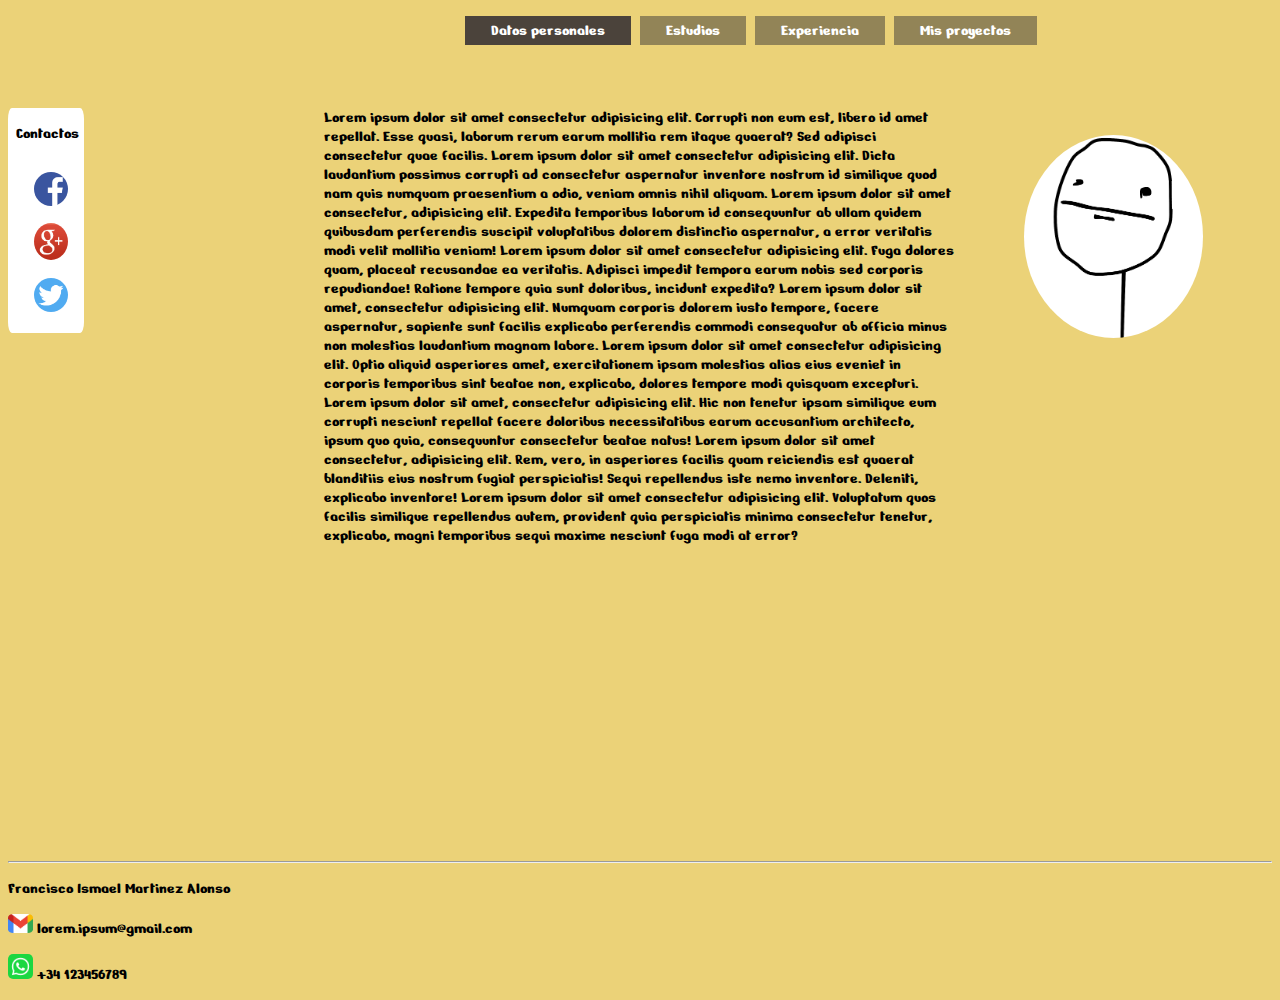
<file: index.html>
<!DOCTYPE html>
<html lang="es">
<head>
    <meta charset="UTF-8">
    <meta name="viewport" content="width=device-width, initial-scale=1.0">
    <title>Document</title>
    <link rel="stylesheet" type="text/css" href="curriculum.css">
    <link href="https://fonts.googleapis.com/css2?family=Nerko+One&display=swap" rel="stylesheet">
</head>
<body id=index>
    <div>
        <div>
            <ul id=menuArribaCentrado>
                 <li id=menuArriba><a href="index.html" id=paginaActual class=enlacesMenuArriba>Datos personales</a></li>
                 <li id=menuArriba><a href="estudios.html"  class=enlacesMenuArriba>Estudios</a></li>
                 <li id=menuArriba><a href="experiencia.html"  class=enlacesMenuArriba>Experiencia</a></li>
                 <li id=menuArriba><a href="mis_proyectos.html"  class=enlacesMenuArriba>Mis proyectos</a></li>
            </ul>
        </div>
        <div>
            <div id=menuLateral>
                <p id=textoMenuLateral>Contactos</p>
                <ul id=menuContacto>
                    <li><a href="https://www.facebook.com/enespanol/"><img src="imagenes_y_logos/facebook-logo.png" id=ajustarImgLateral></a></li>
                    <li><a href="#"><img src="imagenes_y_logos/google+logo.png" id=ajustarImgLateral></a></li>
                    <li><a href="https://twitter.com/"><img src="imagenes_y_logos/twitter-logo.png" id=ajustarImgLateral></a></li>
                </ul>
            </div>
            <div id=texto>
                <p>
                    Lorem ipsum dolor sit amet consectetur adipisicing elit. Corrupti non eum est, libero id amet repellat. Esse quasi, laborum rerum earum mollitia rem itaque quaerat? Sed adipisci consectetur quae facilis. Lorem ipsum dolor sit amet consectetur adipisicing elit. Dicta laudantium possimus corrupti ad consectetur aspernatur inventore nostrum id similique quod nam quis numquam praesentium a odio, veniam omnis nihil aliquam. Lorem ipsum dolor sit amet consectetur, adipisicing elit. Expedita temporibus laborum id consequuntur ab ullam quidem quibusdam perferendis suscipit voluptatibus dolorem distinctio aspernatur, a error veritatis modi velit mollitia veniam! Lorem ipsum dolor sit amet consectetur adipisicing elit. Fuga dolores quam, placeat recusandae ea veritatis. Adipisci impedit tempora earum nobis sed corporis repudiandae! Ratione tempore quia sunt doloribus, incidunt expedita? Lorem ipsum dolor sit amet, consectetur adipisicing elit. Numquam corporis dolorem iusto tempore, facere aspernatur, sapiente sunt facilis explicabo perferendis commodi consequatur ab officia minus non molestias laudantium magnam labore. Lorem ipsum dolor sit amet consectetur adipisicing elit. Optio aliquid asperiores amet, exercitationem ipsam molestias alias eius eveniet in corporis temporibus sint beatae non, explicabo, dolores tempore modi quisquam excepturi. Lorem ipsum dolor sit amet, consectetur adipisicing elit. Hic non tenetur ipsam similique eum corrupti nesciunt repellat facere doloribus necessitatibus earum accusantium architecto, ipsum quo quia, consequuntur consectetur beatae natus! Lorem ipsum dolor sit amet consectetur, adipisicing elit. Rem, vero, in asperiores facilis quam reiciendis est quaerat blanditiis eius nostrum fugiat perspiciatis! Sequi repellendus iste nemo inventore. Deleniti, explicabo inventore! Lorem ipsum dolor sit amet consectetur adipisicing elit. Voluptatum quos facilis similique repellendus autem, provident quia perspiciatis minima consectetur tenetur, explicabo, magni temporibus sequi maxime nesciunt fuga modi at error?
                </p>
            </div>
            <div id=imagenDerecha>
                <img src="imagenes_y_logos/cara.png" class=cara>
            </div>
        </div>
    </div>
    
    <footer>
        <hr>
        <div>
            <p>Francisco Ismael Martinez Alonso</p>
            <p></p><img src="imagenes_y_logos/gmail-icon.png" id=imagenAbajo> lorem.ipsum@gmail.com</p>
            <p><img src="imagenes_y_logos/whatsapp-logo.png" id=imagenAbajo> +34 123456789</p>
        </div>
    </footer>
</body>
</html>
</file>
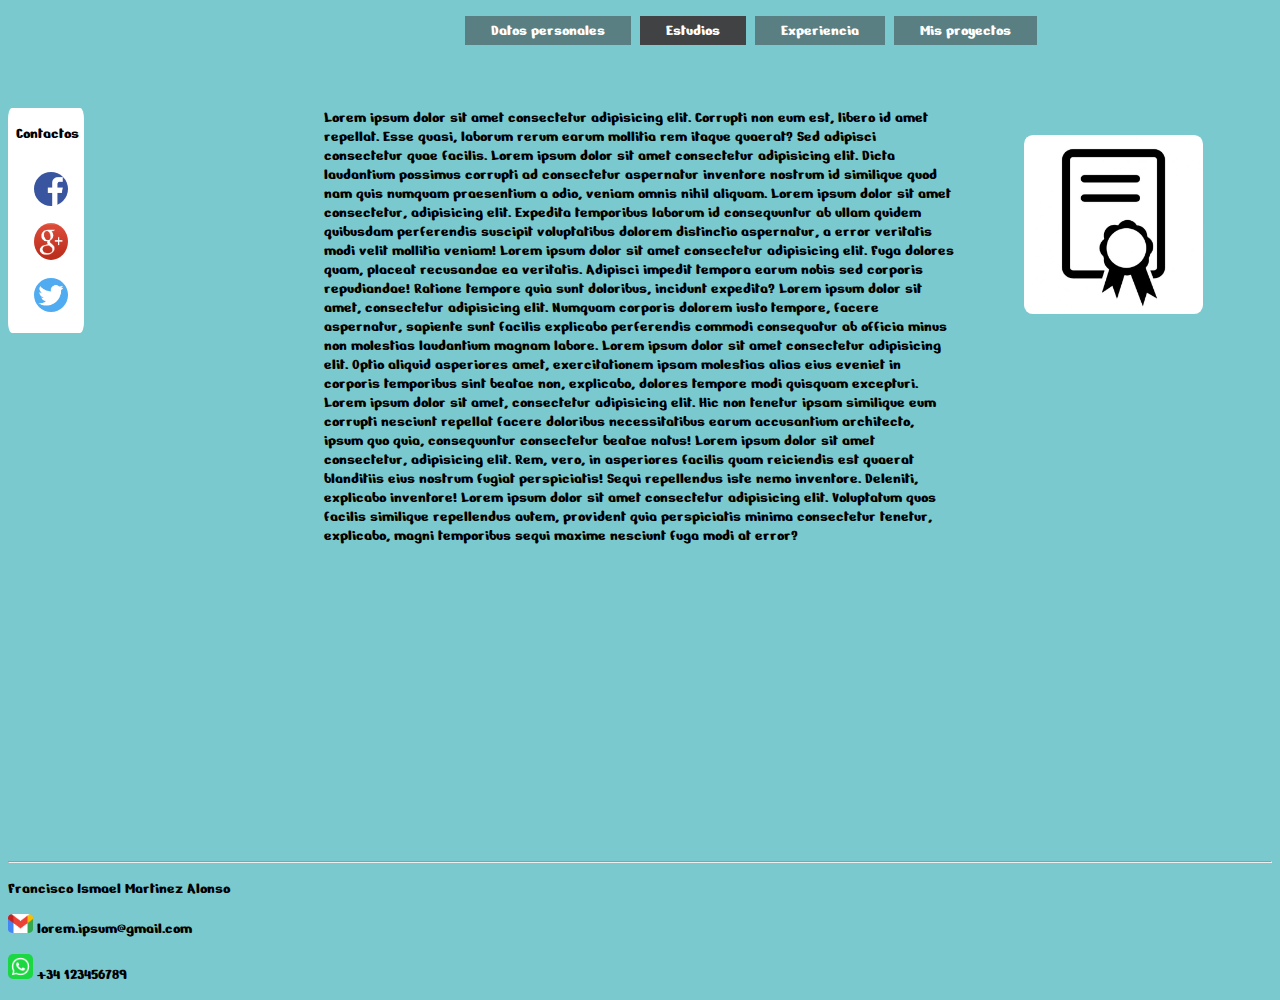
<file: estudios.html>
<!DOCTYPE html>
<html lang="es">
<head>
    <meta charset="UTF-8">
    <meta name="viewport" content="width=device-width, initial-scale=1.0">
    <title>Document</title>
    <link rel="stylesheet" type="text/css" href="curriculum.css">
    <link href="https://fonts.googleapis.com/css2?family=Nerko+One&display=swap" rel="stylesheet">
</head>
<body id=estudios>
    <div>
        <div>
            <ul id=menuArribaCentrado>
                 <li id=menuArriba><a href="index.html" class=enlacesMenuArriba>Datos personales</a></li>
                 <li id=menuArriba><a href="estudios.html"  id=paginaActual  class=enlacesMenuArriba>Estudios</a></li>
                 <li id=menuArriba><a href="experiencia.html"  class=enlacesMenuArriba>Experiencia</a></li>
                 <li id=menuArriba><a href="mis_proyectos.html"  class=enlacesMenuArriba>Mis proyectos</a></li>
            </ul>
        </div>
        <div>
            <div id=menuLateral>
                <p id=textoMenuLateral>Contactos</p>
                <ul id=menuContacto>
                    <li><a href="https://www.facebook.com/enespanol/"><img src="imagenes_y_logos/facebook-logo.png" id=ajustarImgLateral></a></li>
                    <li><a href="#"><img src="imagenes_y_logos/google+logo.png" id=ajustarImgLateral></a></li>
                    <li><a href="https://twitter.com/"><img src="imagenes_y_logos/twitter-logo.png" id=ajustarImgLateral></a></li>
                </ul>
            </div>
            <div id=texto>
                <p>
                    Lorem ipsum dolor sit amet consectetur adipisicing elit. Corrupti non eum est, libero id amet repellat. Esse quasi, laborum rerum earum mollitia rem itaque quaerat? Sed adipisci consectetur quae facilis. Lorem ipsum dolor sit amet consectetur adipisicing elit. Dicta laudantium possimus corrupti ad consectetur aspernatur inventore nostrum id similique quod nam quis numquam praesentium a odio, veniam omnis nihil aliquam. Lorem ipsum dolor sit amet consectetur, adipisicing elit. Expedita temporibus laborum id consequuntur ab ullam quidem quibusdam perferendis suscipit voluptatibus dolorem distinctio aspernatur, a error veritatis modi velit mollitia veniam! Lorem ipsum dolor sit amet consectetur adipisicing elit. Fuga dolores quam, placeat recusandae ea veritatis. Adipisci impedit tempora earum nobis sed corporis repudiandae! Ratione tempore quia sunt doloribus, incidunt expedita? Lorem ipsum dolor sit amet, consectetur adipisicing elit. Numquam corporis dolorem iusto tempore, facere aspernatur, sapiente sunt facilis explicabo perferendis commodi consequatur ab officia minus non molestias laudantium magnam labore. Lorem ipsum dolor sit amet consectetur adipisicing elit. Optio aliquid asperiores amet, exercitationem ipsam molestias alias eius eveniet in corporis temporibus sint beatae non, explicabo, dolores tempore modi quisquam excepturi. Lorem ipsum dolor sit amet, consectetur adipisicing elit. Hic non tenetur ipsam similique eum corrupti nesciunt repellat facere doloribus necessitatibus earum accusantium architecto, ipsum quo quia, consequuntur consectetur beatae natus! Lorem ipsum dolor sit amet consectetur, adipisicing elit. Rem, vero, in asperiores facilis quam reiciendis est quaerat blanditiis eius nostrum fugiat perspiciatis! Sequi repellendus iste nemo inventore. Deleniti, explicabo inventore! Lorem ipsum dolor sit amet consectetur adipisicing elit. Voluptatum quos facilis similique repellendus autem, provident quia perspiciatis minima consectetur tenetur, explicabo, magni temporibus sequi maxime nesciunt fuga modi at error?
                </p>
            </div>
            <div id=imagenDerecha>
                <img src="imagenes_y_logos/diploma-certificado_318-1443.jpg" id=imagenDer>
            </div>
        </div>
    </div>
    
    <footer>
        <hr>
        <div>
            <p>Francisco Ismael Martinez Alonso</p>
            <p></p><img src="imagenes_y_logos/gmail-icon.png" id=imagenAbajo> lorem.ipsum@gmail.com</p>
            <p><img src="imagenes_y_logos/whatsapp-logo.png" id=imagenAbajo> +34 123456789</p>
        </div>
    </footer>
</body>
</html>
</file>
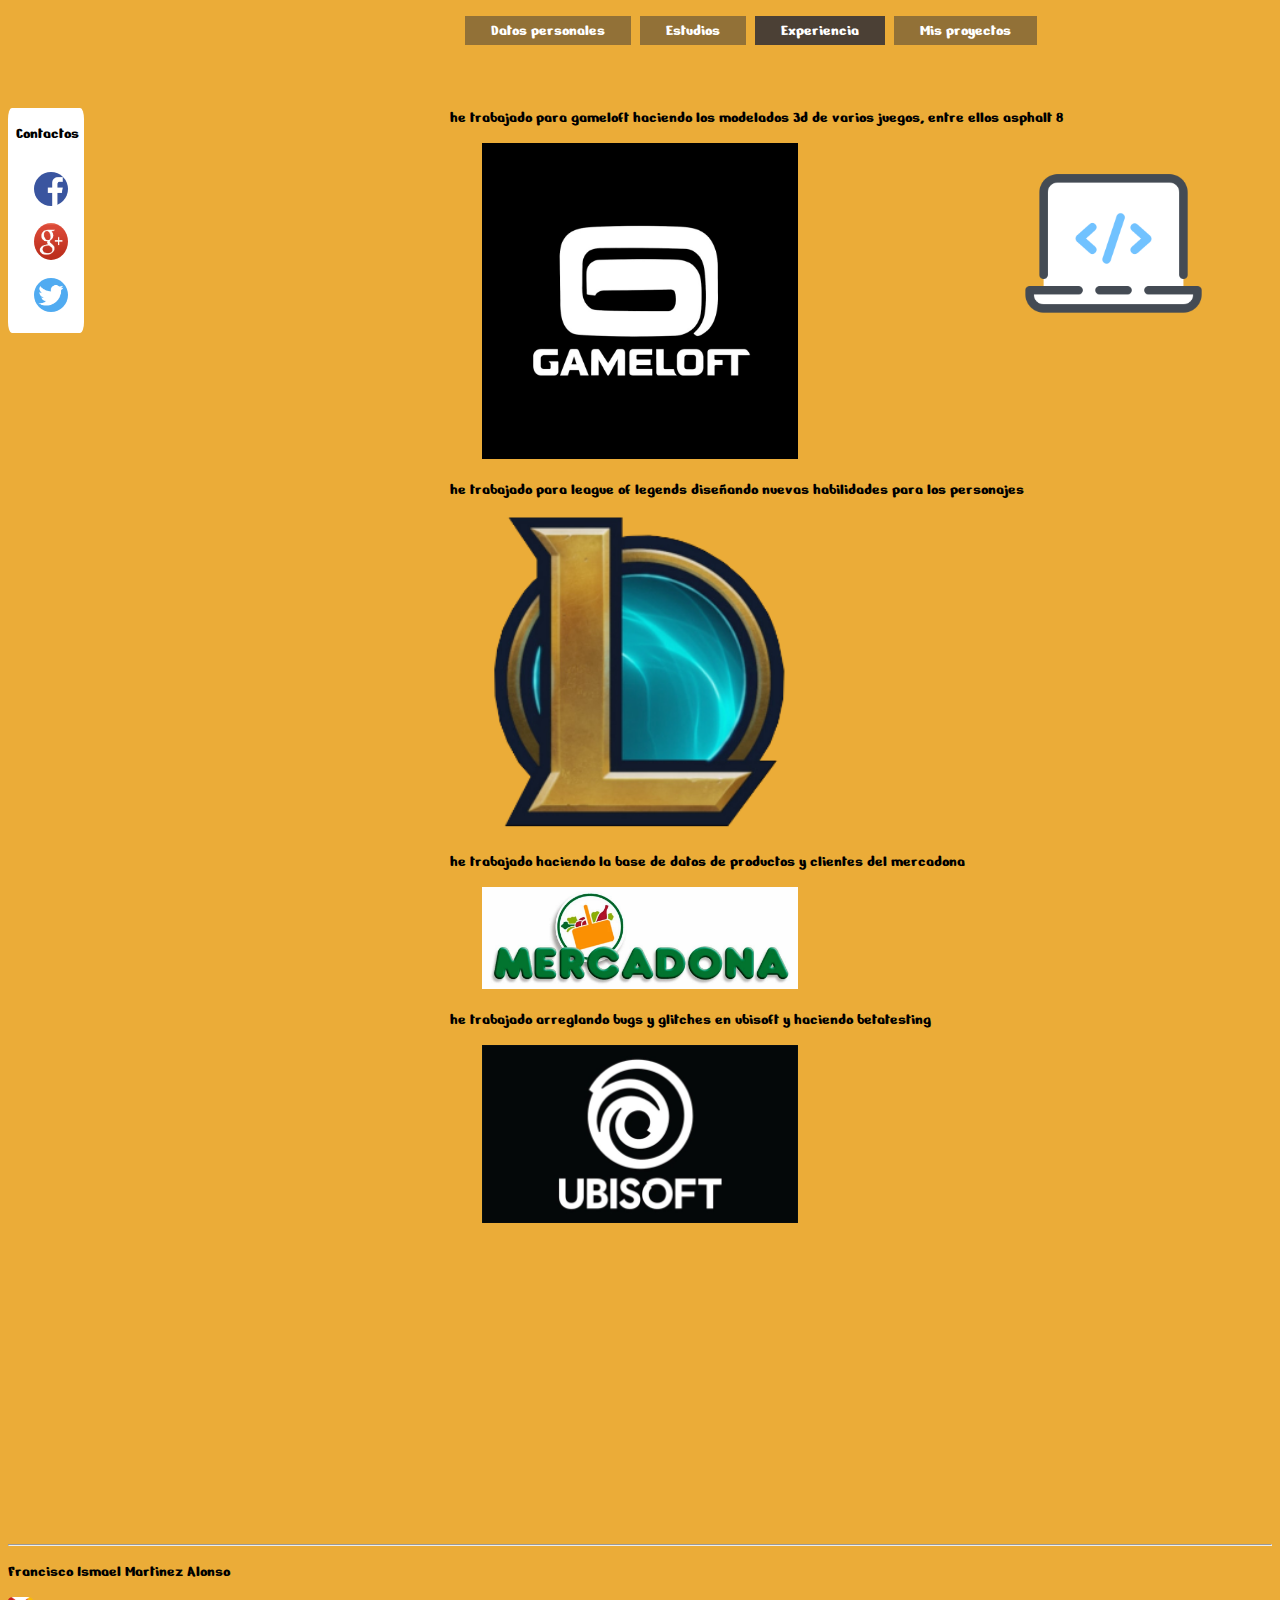
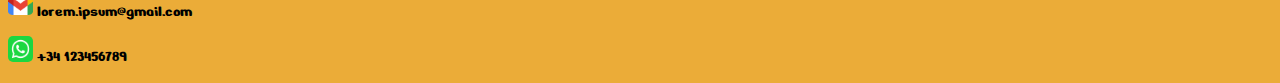
<file: experiencia.html>
<!DOCTYPE html>
<html lang="es">
<head>
    <meta charset="UTF-8">
    <meta name="viewport" content="width=device-width, initial-scale=1.0">
    <title>Document</title>
    <link rel="stylesheet" type="text/css" href="curriculum.css">
    <link href="https://fonts.googleapis.com/css2?family=Nerko+One&display=swap" rel="stylesheet">
</head>
<body id=experiencia>
    <div>
        <div>
            <ul id=menuArribaCentrado>
                 <li id=menuArriba><a href="index.html" class=enlacesMenuArriba>Datos personales</a></li>
                 <li id=menuArriba><a href="estudios.html"   class=enlacesMenuArriba>Estudios</a></li>
                 <li id=menuArriba><a href="experiencia.html"  id=paginaActual class=enlacesMenuArriba>Experiencia</a></li>
                 <li id=menuArriba><a href="mis_proyectos.html"  class=enlacesMenuArriba>Mis proyectos</a></li>
            </ul>
        </div>
        <div>
            <div id=menuLateral>
                <p id=textoMenuLateral>Contactos</p>
                <ul id=menuContacto>
                    <li><a href="https://www.facebook.com/enespanol/"><img src="imagenes_y_logos/facebook-logo.png" id=ajustarImgLateral></a></li>
                    <li><a href="#"><img src="imagenes_y_logos/google+logo.png" id=ajustarImgLateral></a></li>
                    <li><a href="https://twitter.com/"><img src="imagenes_y_logos/twitter-logo.png" id=ajustarImgLateral></a></li>
                </ul>
            </div>
            <div id=textoExperiencia>
                <p>
                    he trabajado para gameloft haciendo los modelados 3d de varios juegos, entre ellos asphalt 8
                </p>
                <img src="imagenes_y_logos/gameloft-logo.jpg" id=imagenesExperiencia>
                <p>
                    he trabajado para league of legends diseñando nuevas habilidades para los personajes
                </p>
                <img src="imagenes_y_logos/League_of_legends_logo.png" id=imagenesExperiencia>
                <p>
                    he trabajado haciendo la base de datos de productos y clientes del mercadona
                </p>
                <img src="imagenes_y_logos/mercadona-logo.jpg" id=imagenesExperiencia>
                <p>
                    he trabajado arreglando bugs y glitches en ubisoft y haciendo betatesting
                </p>
                <img src="imagenes_y_logos/ubisoft-logo.jpg" id=imagenesExperiencia>
            </div>
            <div id=imagenDerecha>
                <img src="imagenes_y_logos/laptop-coding.png" id=imagenDer>
            </div>
        </div>
    </div>
    
    <footer>
        <hr>
        <div>
            <p>Francisco Ismael Martinez Alonso</p>
            <p></p><img src="imagenes_y_logos/gmail-icon.png" id=imagenAbajo> lorem.ipsum@gmail.com</p>
            <p><img src="imagenes_y_logos/whatsapp-logo.png" id=imagenAbajo> +34 123456789</p>
        </div>
    </footer>
</body>
</html>
</file>
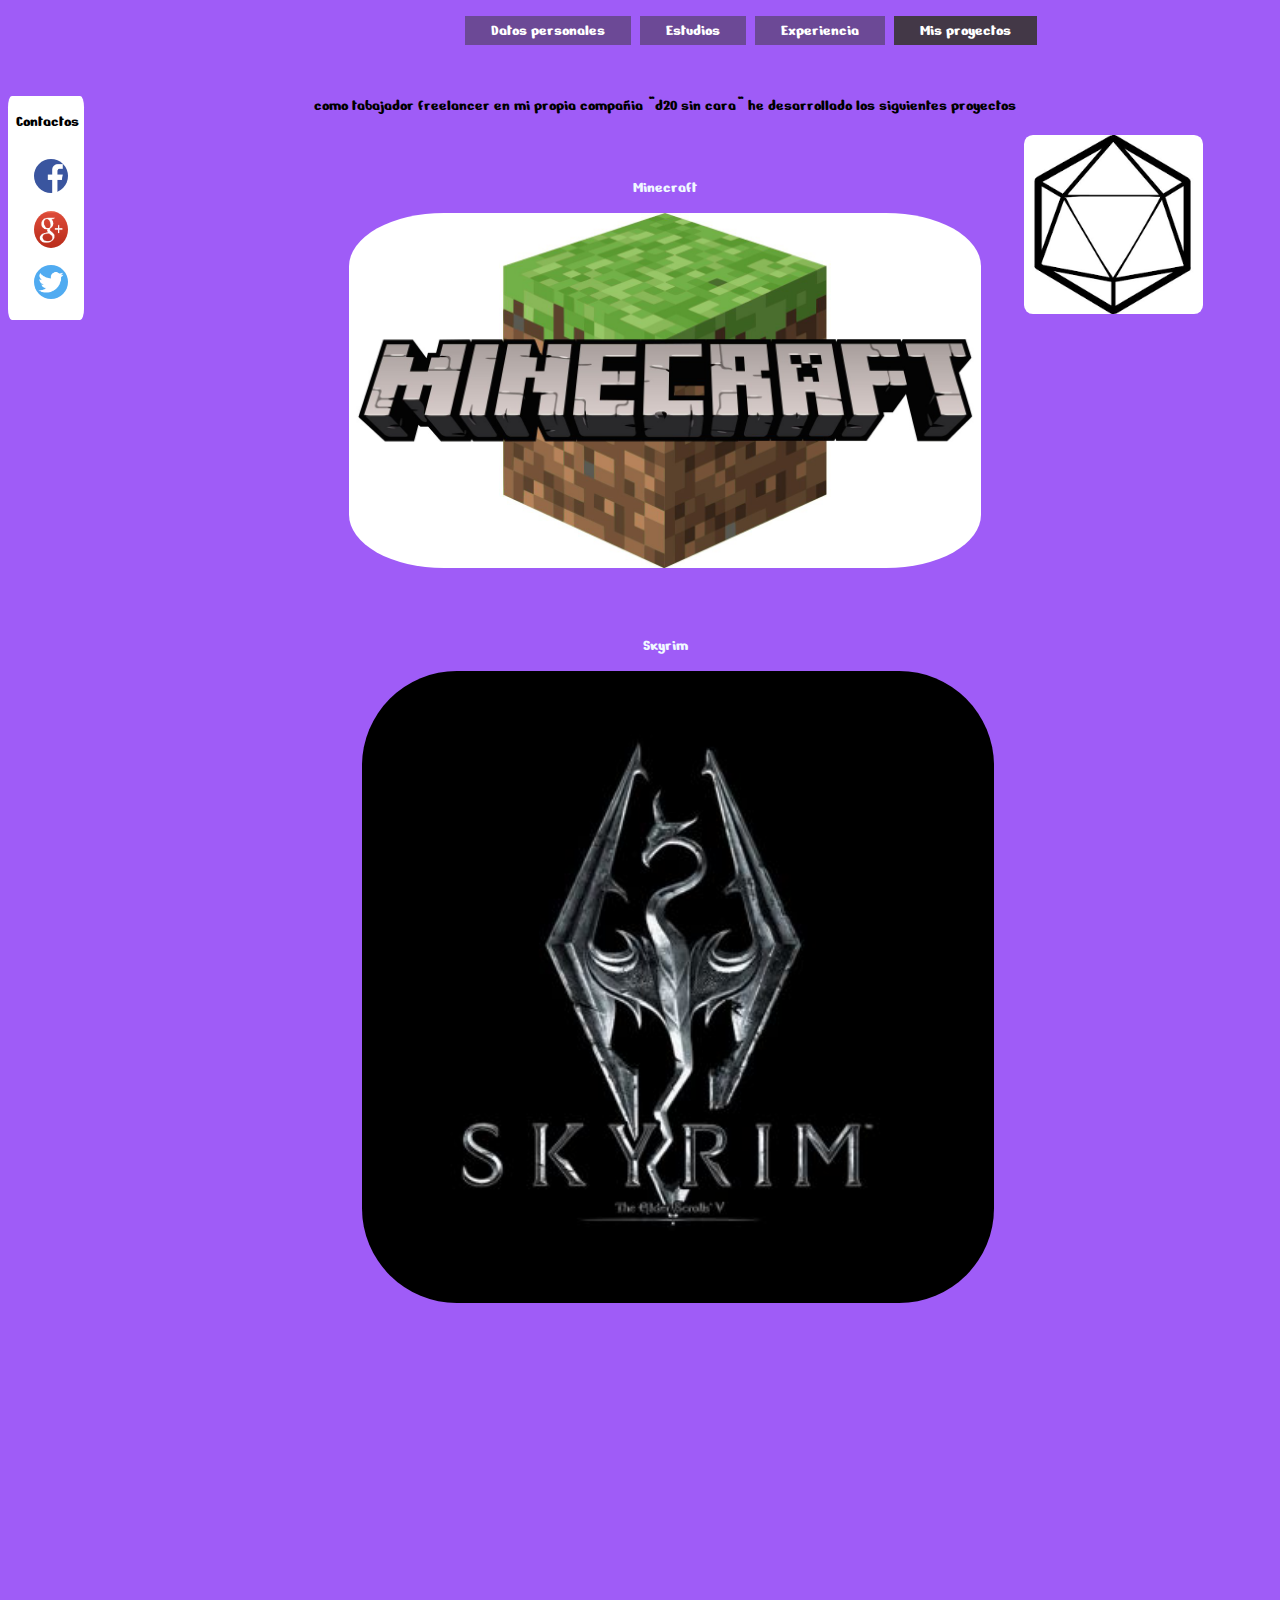
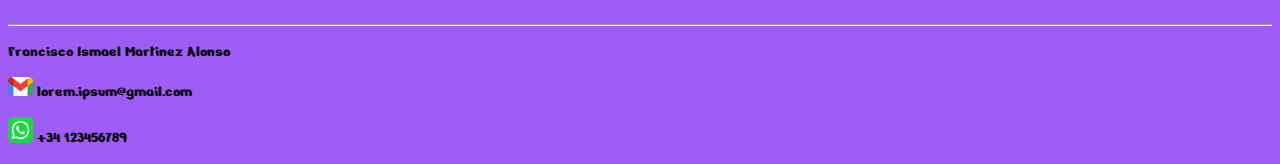
<file: mis_proyectos.html>
<!DOCTYPE html>
<html lang="es">
<head>
    <meta charset="UTF-8">
    <meta name="viewport" content="width=device-width, initial-scale=1.0">
    <title>Document</title>
    <link rel="stylesheet" type="text/css" href="curriculum.css">
    <link href="https://fonts.googleapis.com/css2?family=Nerko+One&display=swap" rel="stylesheet">
</head>
<body id=misProyectos>
    <div>
        <div>
            <ul id=menuArribaCentrado>
                 <li id=menuArriba><a href="index.html" class=enlacesMenuArriba>Datos personales</a></li>
                 <li id=menuArriba><a href="estudios.html"    class=enlacesMenuArriba>Estudios</a></li>
                 <li id=menuArriba><a href="experiencia.html"  class=enlacesMenuArriba>Experiencia</a></li>
                 <li id=menuArriba><a href="mis_proyectos.html" id=paginaActual class=enlacesMenuArriba>Mis proyectos</a></li>
            </ul>
        </div>
        <div>
            <div id=menuLateral>
                <p id=textoMenuLateral>Contactos</p>
                <ul id=menuContacto>
                    <li><a href="https://www.facebook.com/enespanol/"><img src="imagenes_y_logos/facebook-logo.png" id=ajustarImgLateral></a></li>
                    <li><a href="#"><img src="imagenes_y_logos/google+logo.png" id=ajustarImgLateral></a></li>
                    <li><a href="https://twitter.com/"><img src="imagenes_y_logos/twitter-logo.png" id=ajustarImgLateral></a></li>
                </ul>
            </div>
            <div id=textoProyectos>
                <p>
                    como tabajador freelancer en mi propia compañia "d20 sin cara" he desarrollado los siguientes proyectos
                </p>
                <p id=tituloProyecto>
                    Minecraft
                </p>
                <img src="imagenes_y_logos/Minecraft-logotipo.jpg" id=imagenesProyectos>
                <p id=tituloProyectoSkyrim>
                    Skyrim
                </p>
                <img src="imagenes_y_logos/skyrim-logo.jpg" id=imagenesProyectosSkyrim>
            </div>
            <div id=imagenDerecha>
                <img src="imagenes_y_logos/d20-logo.png" id=imagenDer>
            </div>
        </div>
    </div>
    
    <footer>
        <hr>
        <div>
            <p>Francisco Ismael Martinez Alonso</p>
            <p></p><img src="imagenes_y_logos/gmail-icon.png" id=imagenAbajo> lorem.ipsum@gmail.com</p>
            <p><img src="imagenes_y_logos/whatsapp-logo.png" id=imagenAbajo> +34 123456789</p>
        </div>
    </footer>
</body>
</html>
</file>
<file: curriculum.css>
*{
    font-family: "Nerko One", Arial, Helvetica, sans-serif;
}
#index{
    background-color: rgb(235, 210, 120);
}
#estudios{
    background-color: rgb(122, 201, 207);
}
#experiencia{
    background-color: rgb(235, 172, 56);
}
#misProyectos{
    background-color: rgb(159, 92, 247);
}
#paginaActual{
    background-color: rgba(58, 53, 53, 0.911);
}
#menuArriba{
    display: inline-block;
    margin-right: 2%;
    padding-top: 5px;
    padding-bottom: 5px;
    margin-right: 5px;   
}
#menuArribaCentrado{
    margin-left: 33%;
}
.enlacesMenuArriba{
    text-align: center;
    background-color: rgb(58, 53, 53, 0.5);
    padding-top: 5px;
    padding-bottom: 5px;
    padding-left: 26px;
    padding-right: 26px;
    text-decoration: none;
    color: white;
}
#menuLateral{
    float: left;
    width: 6%;
    background-color: white;
    border-radius: 5%;
    
}
#imagenDerecha{
    float: right;
    width: 10%;
    position: absolute;
    top: 15%;
    left: 80%;
}
a{
    text-decoration: none;
    color:black;
}
li{
    list-style: none;
}
#ajustarImgLateral{
    width: 95%;
    border-radius: 50%;
    margin-top: 35%;
}
#imagenAbajo{
    width: 2%;
    border-radius: 20%;
}
#textoMenuLateral{
    text-align: center;
    margin-left: 5%;
}
#imagenDer{
    width: 140%;
    border-radius: 5%;
}
#texto{
    margin-left: 25%;
    margin-right: 25%;
    margin-top: 5%;
    margin-bottom: 5%;
}
footer{
    margin-top: 25%;
}
#menuContacto{
    position: relative;
    right: 18%;
}
#menuArriba:hover{
    background-color: rgba(58, 53, 53, 0.911);
}
#imagenesExperiencia{
    width: 50%;
    margin-left: 5%;
}
#textoExperiencia{
    margin-left: 25%;
    margin-right: 25%;
    margin-top: 5%;
    margin-bottom: 5%;
    position: relative;
    left: 10%;
}
#imagenesProyectos{
    width: 50%;
    position: relative;
    border-radius: 15%;
}
#textoProyectos{
    position: relative;
    left: -1%;
    margin-top: 4%;
    text-align: center;
}
#tituloProyecto{
    text-align: center;
    margin-top: 5%;
    color: aliceblue;
}
#imagenesProyectosSkyrim{
    width: 50%;
    position: relative;
    left: 4%;
    border-radius: 15%;
}
#tituloProyectoSkyrim{
    text-align: center;
    margin-top: 5%;
    color: aliceblue;
    margin-left: 6%;
}
.cara{
    border-radius: 95%;
    width: 140%;
}
#ajustarImgLateral:hover{
    border-radius: 33%;
}
</file>
